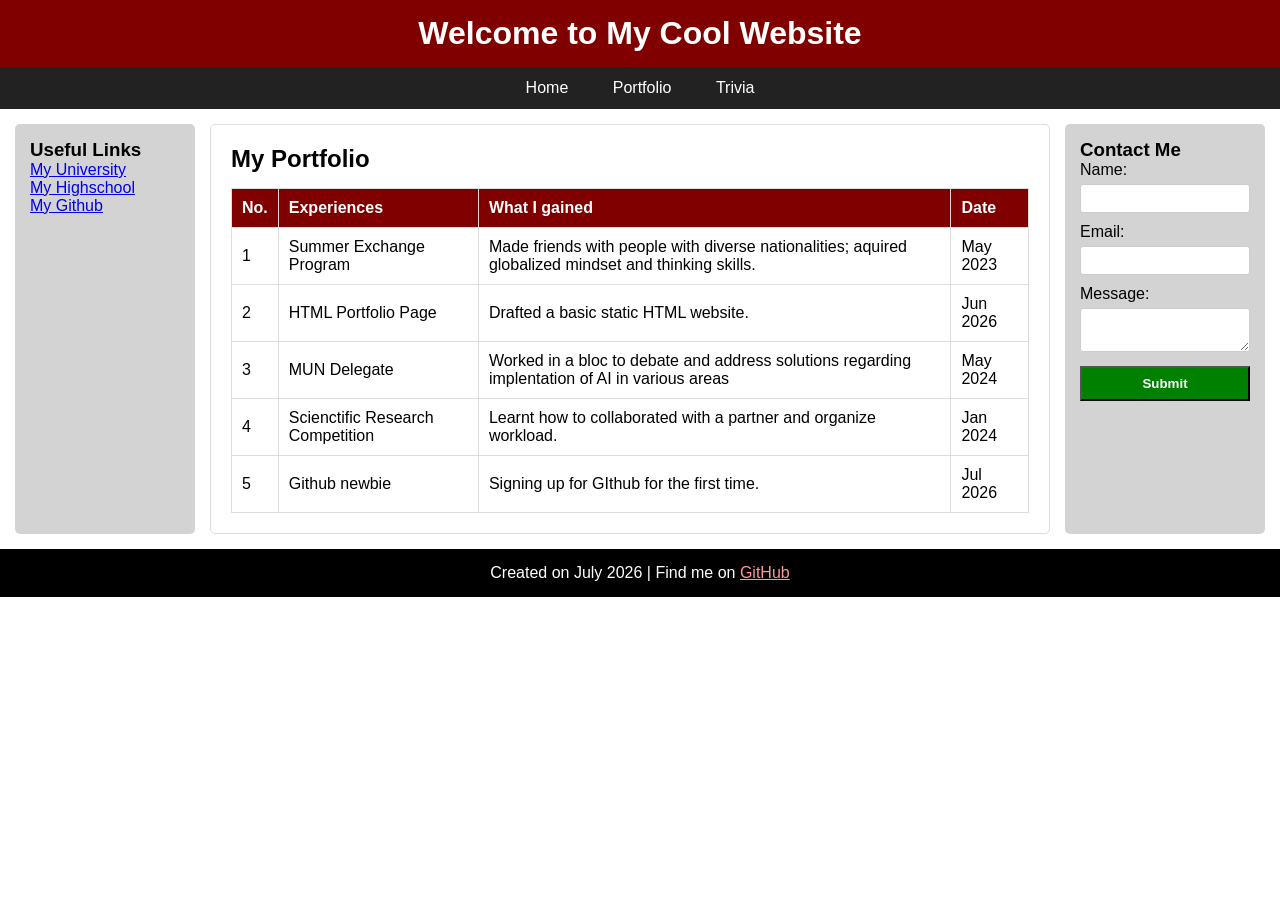
<file: portfolio.html>
<!DOCTYPE html>
<html lang="en">
<head>
    <meta charset="UTF-8">
    <title>Portfolio</title>
    <link rel="stylesheet" href="style.css">
</head>
<body>

    <header>
        <h1>Welcome to My Cool Website</h1>
    </header>

    <nav>
        <a href="index.html">Home</a>
        <a href="portfolio.html">Portfolio</a>
        <a href="trivia.html">Trivia</a>
    </nav>

    <div class="container">

        <aside class="left-sidebar">
            <h3>Useful Links</h3>
            <p><a href="https://en.ritsumei.ac.jp/" target="_blank">My University</a></p>
            <p><a href="https://www.google.com/search?q=my+highschool&rlz=1C1HKFL_jaJP1206JP1206&oq=my+highschool&gs_lcrp=EgZjaHJvbWUyBggAEEUYOTIHCAEQABiABDIICAIQABgWGB4yCAgDEAAYFhgeMggIBBAAGBYYHjIICAUQABgWGB4yCAgGEAAYFhgeMggIBxAAGBYYHjIKCAgQABgKGBYYHjIICAkQABgWGB7SAQg0NTQ5ajBqN6gCALACAA&sourceid=chrome&source=chrome.ob&ie=UTF-8" target="_blank">My Highschool</a></p>
            <p><a href="https://github.com" target="_blank">My Github</a></p>
        </aside>

        <main>
            <h2>My Portfolio</h2>
            <table>
                <thead>
                    <tr>
                        <th>No.</th>
                        <th>Experiences</th>
                        <th>What I gained</th>
                        <th>Date</th>
                    </tr>
                </thead>
                <tbody>
                    <tr>
                        <td>1</td>
                        <td>Summer Exchange Program</td>
                        <td>Made friends with people with diverse nationalities; aquired globalized mindset and thinking skills.</td>
                        <td>May 2023</td>
                    </tr>
                    <tr>
                        <td>2</td>
                        <td>HTML Portfolio Page</td>
                        <td>Drafted a basic static HTML website.</td>
                        <td>Jun 2026</td>
                    </tr>
                    <tr>
                        <td>3</td>
                        <td>MUN Delegate</td>
                        <td>Worked in a bloc to debate and address solutions regarding implentation of AI in various areas</td>
                        <td>May 2024</td>
                    </tr>
                    <tr>
                        <td>4</td>
                        <td>Scienctific Research Competition</td>
                        <td>Learnt how to collaborated with a partner and organize workload.</td>
                        <td>Jan 2024</td>
                    </tr>
                    <tr>
                        <td>5</td>
                        <td>Github newbie</td>
                        <td>Signing up for GIthub for the first time.</td>
                        <td>Jul 2026</td>
                    </tr>
                </tbody>
            </table>
        </main>

        
        <aside class="right-sidebar">
            <h3>Contact Me</h3>
            <form onsubmit="alert('Message sent successfully!'); return true;">
                <label>Name: <input type="text" required></label>
                <label>Email: <input type="email" required></label>
                <label>Message: <textarea required></textarea></label>
                <button type="submit">Submit</button>
            </form>
        </aside>
    </div>

    <footer>
        <p>Created on July 2026 | Find me on <a href="https://github.com" target="_blank">GitHub</a></p>
    </footer>

</body>
</html>
</file>
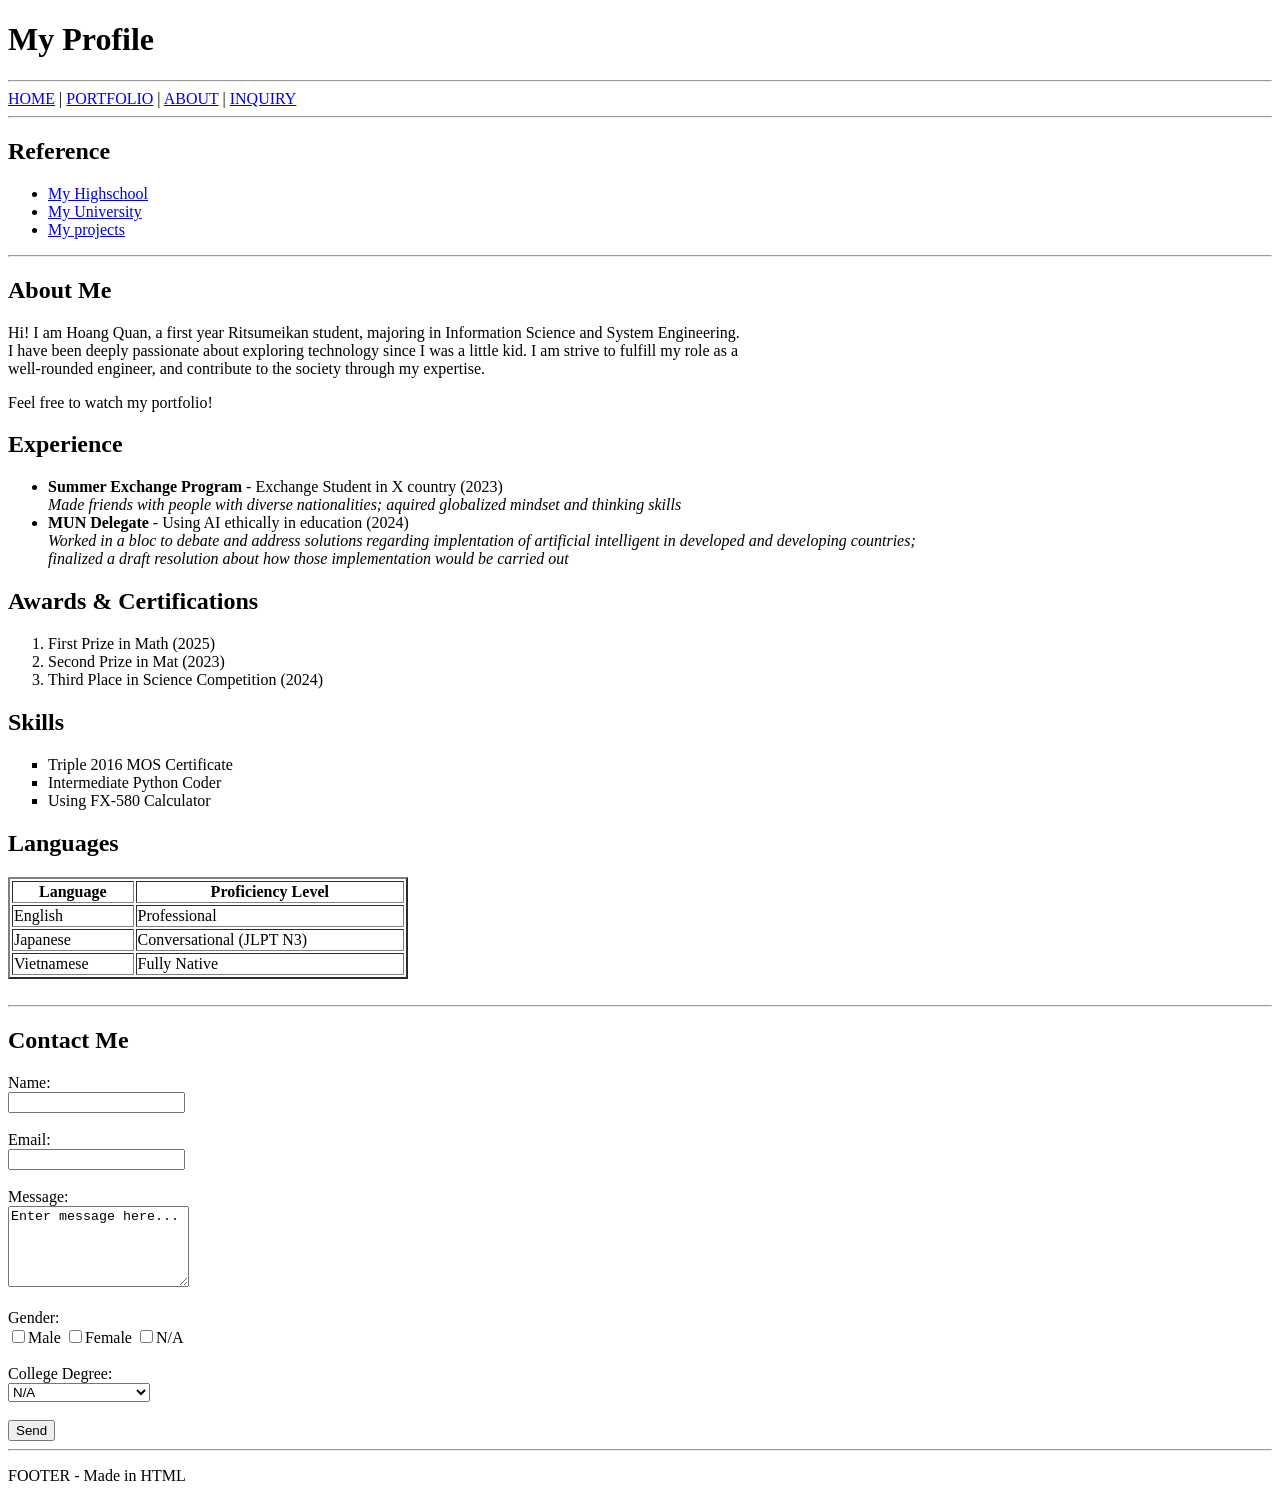
<file: test est.html>
<!DOCTYPE html>
<!--Exercise3-Hoang Quan-->
<html lang="en">
  <head>
    <title>Week 11 Assignment</title>
  </head>
  <body>

    <header>
      <h1>My Profile</h1>
    </header>
    <hr />

    <nav>
      <a href="#">HOME</a> | 
      <a href="#">PORTFOLIO</a> | 
      <a href="#">ABOUT</a>  |
      <A href='#'>INQUIRY </a>
    </nav>
    <hr />

    <aside>
      <h2>Reference</h2>
      <ul>
        <li><a href='#'>My Highschool</a></li>
        <li><a href="https://en.ritsumei.ac.jp/" target="_blank">My University</a></li>
        <li><a href="https://codepen.io" target="_blank">My projects</a></li>
      </ul>
    </aside>
    <hr />

    <main>
        <h2>About Me</h2>
            <p>Hi! I am Hoang Quan, a first year Ritsumeikan student, majoring in Information Science and System Engineering. <br>I have been deeply passionate about exploring technology since I was a little kid. I am strive to fulfill my role as a <br> well-rounded engineer, and contribute to the society through my expertise. </p>
            <p>Feel free to watch my portfolio!</p>
        <h2>Experience</h2>
            <ul>
                <li>
                    <strong>Summer Exchange Program</strong> - Exchange Student in X country (2023)
                    <br>
                    <em>Made friends with people with diverse nationalities; aquired globalized mindset and thinking skills</em>
                </li>
                <li>
                    <strong>MUN Delegate</strong> - Using AI ethically in education (2024)
                    <br>
                    <em>Worked in a bloc to debate and address solutions regarding implentation of artificial intelligent in developed and developing countries; <br> finalized a draft resolution about how those implementation would be carried out </em>
                </li>
            </ul>
      <h2>Awards & Certifications</h2>
        <ol type="1">
            <li>First Prize in Math (2025)</li>
            <li>Second Prize in Mat (2023)</li>
            <li>Third Place in Science Competition (2024) </li>
        </ol>
        <h2>Skills</h2>
        <ul type="square">
            <li>Triple 2016 MOS Certificate</li>
            <li>Intermediate Python Coder</li>
            <li>Using FX-580 Calculator</li>
        </ul>
        <h2>Languages</h2>
            <table border="2" width="400">
                <tr>
                    <th>Language</th>
                    <th>Proficiency Level</th>
                </tr>
                <tr>
                    <td>English</td>
                    <td>Professional</td>
                </tr>
                <tr>
                    <td>Japanese</td>
                    <td>Conversational (JLPT N3) </td>
                </tr>
                <tr>
                    <td>Vietnamese</td>
                    <td>Fully Native</td>
                </tr>
            </table>
        
        <br>
        <hr />
     <h2>Contact Me</h2>
        <form>
            <label for="name">Name:</label> <br>
            <input id="name" name="name" type="text" required><br><br>
            
            <label for="email">Email:</label> <br>
            <input id="email" name="email" type="email" required><br><br>
            
            <label for="message">Message:</label><br>
            <textarea rows="5" cols="20" name="comments" required>Enter message here...</textarea><br><br>
            
            <label for="gender">Gender:</label><br>
            <input type="checkbox" name="choice1" value="Male">Male
            <input type="checkbox" name="choice2" value="Female">Female
            <input type="checkbox" name="choice3" value="Bugs">N/A
          <br><br>
            College Degree: <br>
                <select name="degree">
                <option>N/A</option>
                <option>High School Degree</option>
                <option>Bachelor's Degree</option>
                <option>Master's Degree</option>
                <option>Doctorate</option>
                </select> <br> <br>
            <button type="submit">Send</button>
        </form>
    </main>
    <hr />

    <footer>
      <p>FOOTER - Made in HTML</p>
    </footer>

  </body>
</html>
</file>
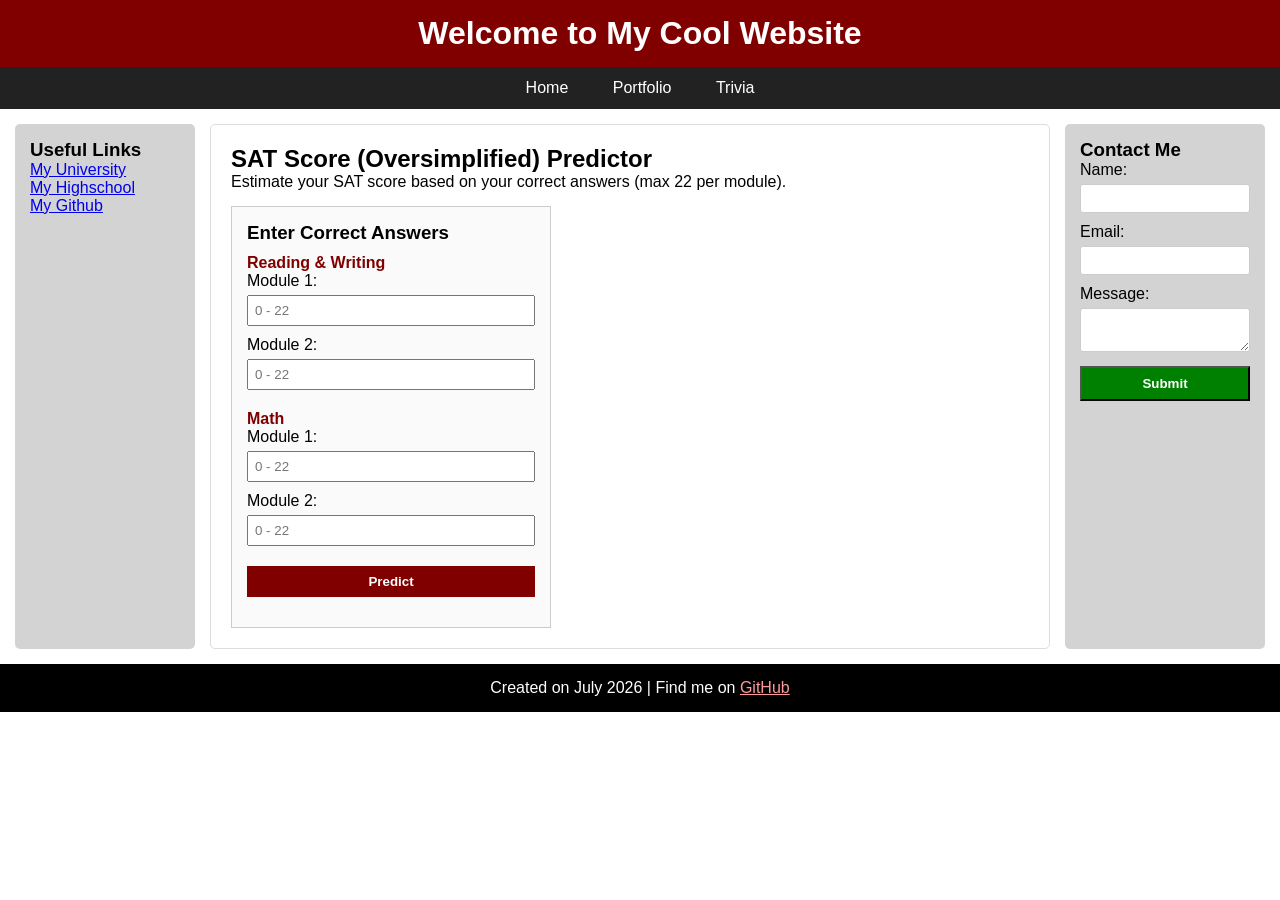
<file: trivia.html>
<!DOCTYPE html>
<html lang="en">
<head>
    <meta charset="UTF-8">
    <title>Trivia / SAT Score Predictor</title>
    <link rel="stylesheet" href="style.css">
</head>
<body>

    <header>
        <h1>Welcome to My Cool Website</h1>
    </header>

    <nav>
        <a href="index.html">Home</a>
        <a href="portfolio.html">Portfolio</a>
        <a href="trivia.html">Trivia</a>
    </nav>

    <div class="container">
       
        <aside class="left-sidebar">
             <h3>Useful Links</h3>
            <p><a href="https://en.ritsumei.ac.jp/" target="_blank">My University</a></p>
            <p><a href="https://www.google.com/search?q=my+highschool&rlz=1C1HKFL_jaJP1206JP1206&oq=my+highschool&gs_lcrp=EgZjaHJvbWUyBggAEEUYOTIHCAEQABiABDIICAIQABgWGB4yCAgDEAAYFhgeMggIBBAAGBYYHjIICAUQABgWGB4yCAgGEAAYFhgeMggIBxAAGBYYHjIKCAgQABgKGBYYHjIICAkQABgWGB7SAQg0NTQ5ajBqN6gCALACAA&sourceid=chrome&source=chrome.ob&ie=UTF-8" target="_blank">My Highschool</a></p>
            <p><a href="https://github.com" target="_blank">My Github</a></p>
        </aside>

    
        <main>
            <h2>SAT Score (Oversimplified) Predictor</h2>
            <p>Estimate your SAT score based on your correct answers (max 22 per module).</p>
            
            <div style="margin-top: 15px; padding: 15px; background: #fafafa; border: 1px solid #ccc; max-width: 320px;">
                <h3>Enter Correct Answers</h3>
                
                <p style="margin-top: 10px; font-weight: bold; color: #800000;">Reading & Writing</p>
                <label>Module 1: <input type="number" id="rw1" placeholder="0 - 22" style="width: 100%; margin: 5px 0 10px; padding: 6px;"></label>
                <label>Module 2: <input type="number" id="rw2" placeholder="0 - 22" style="width: 100%; margin: 5px 0 10px; padding: 6px;"></label>
                
                <p style="margin-top: 10px; font-weight: bold; color: #800000;">Math</p>
                <label>Module 1: <input type="number" id="m1" placeholder="0 - 22" style="width: 100%; margin: 5px 0 10px; padding: 6px;"></label>
                <label>Module 2: <input type="number" id="m2" placeholder="0 - 22" style="width: 100%; margin: 5px 0 10px; padding: 6px;"></label>
                
                <button onclick="predictSAT()" style="background: #800000; color: white; border: none; padding: 8px; width: 100%; cursor: pointer; font-weight: bold; margin-top: 10px;">Predict</button>
                
                <p id="result" style="margin-top: 15px; font-weight: bold;"></p>
            </div>
        </main>

        
        <aside class="right-sidebar">
            <h3>Contact Me</h3>
            <form onsubmit="alert('Message sent successfully!'); return true;">
                <label>Name: <input type="text" required></label>
                <label>Email: <input type="email" required></label>
                <label>Message: <textarea required></textarea></label>
                <button type="submit">Submit</button>
            </form>
        </aside>
    </div>

    <footer>
        <p>Created on July 2026 | Find me on <a href="https://github.com" target="_blank">GitHub</a></p>
    </footer>

    <script src="satpredictor.js"></script>
</body>
</html>
</file>
<file: style.css>
* {
    box-sizing: border-box;
    margin: 0;
    padding: 0;
    font-family: sans-serif;
}

body {
    background-color: white;
    color: black;
}

header {
    background-color: maroon;
    color: white;
    text-align: center;
    padding: 15px;
}


nav {
    background-color: #222;
    text-align: center;
}

nav a {
    display: inline-block;
    color: white;
    text-decoration: none;
    padding: 12px 20px;
    transition: 0.2s;
}

nav a:hover {
    background-color: #800000;
    color: green;
    font-weight: bold;
}

.container {
    display: grid;
    grid-template-columns: 180px 1fr 200px;
    gap: 15px;
    padding: 15px;
}


.left-sidebar {
    background: lightgray;
    padding: 15px;
    border-radius: 5px;
}

main {
    background: white;
    padding: 20px;
    border-radius: 5px;
    border: 1px solid #ddd;
}

.right-sidebar {
    background: lightgray;
    padding: 15px;
    border-radius: 5px;
}

.right-sidebar input, .right-sidebar textarea {
    width: 100%;
    margin: 5px 0 10px;
    padding: 6px;
    border: 1px solid #ccc;
    border-radius: 3px;
}

.right-sidebar button {
    background: green;
    color: white;
    border: 2;
    padding: 8px;
    width: 100%;
    cursor: pointer;
    font-weight: bold;
}


footer {
    background-color: black;
    color: white;
    text-align: center;
    padding: 15px;
}

footer a {
    color: #ff9999;
}


table {
    width: 100%;
    border-collapse: collapse;
    margin-top: 15px;
}

th, td {
    border: 1px solid #ddd;
    padding: 10px;
    text-align: left;
}

th {
    background-color: #800000;
    color: white;
}


@media (max-width: 768px) {
    .container {
        grid-template-columns: 1fr;
    }
}
</file>
